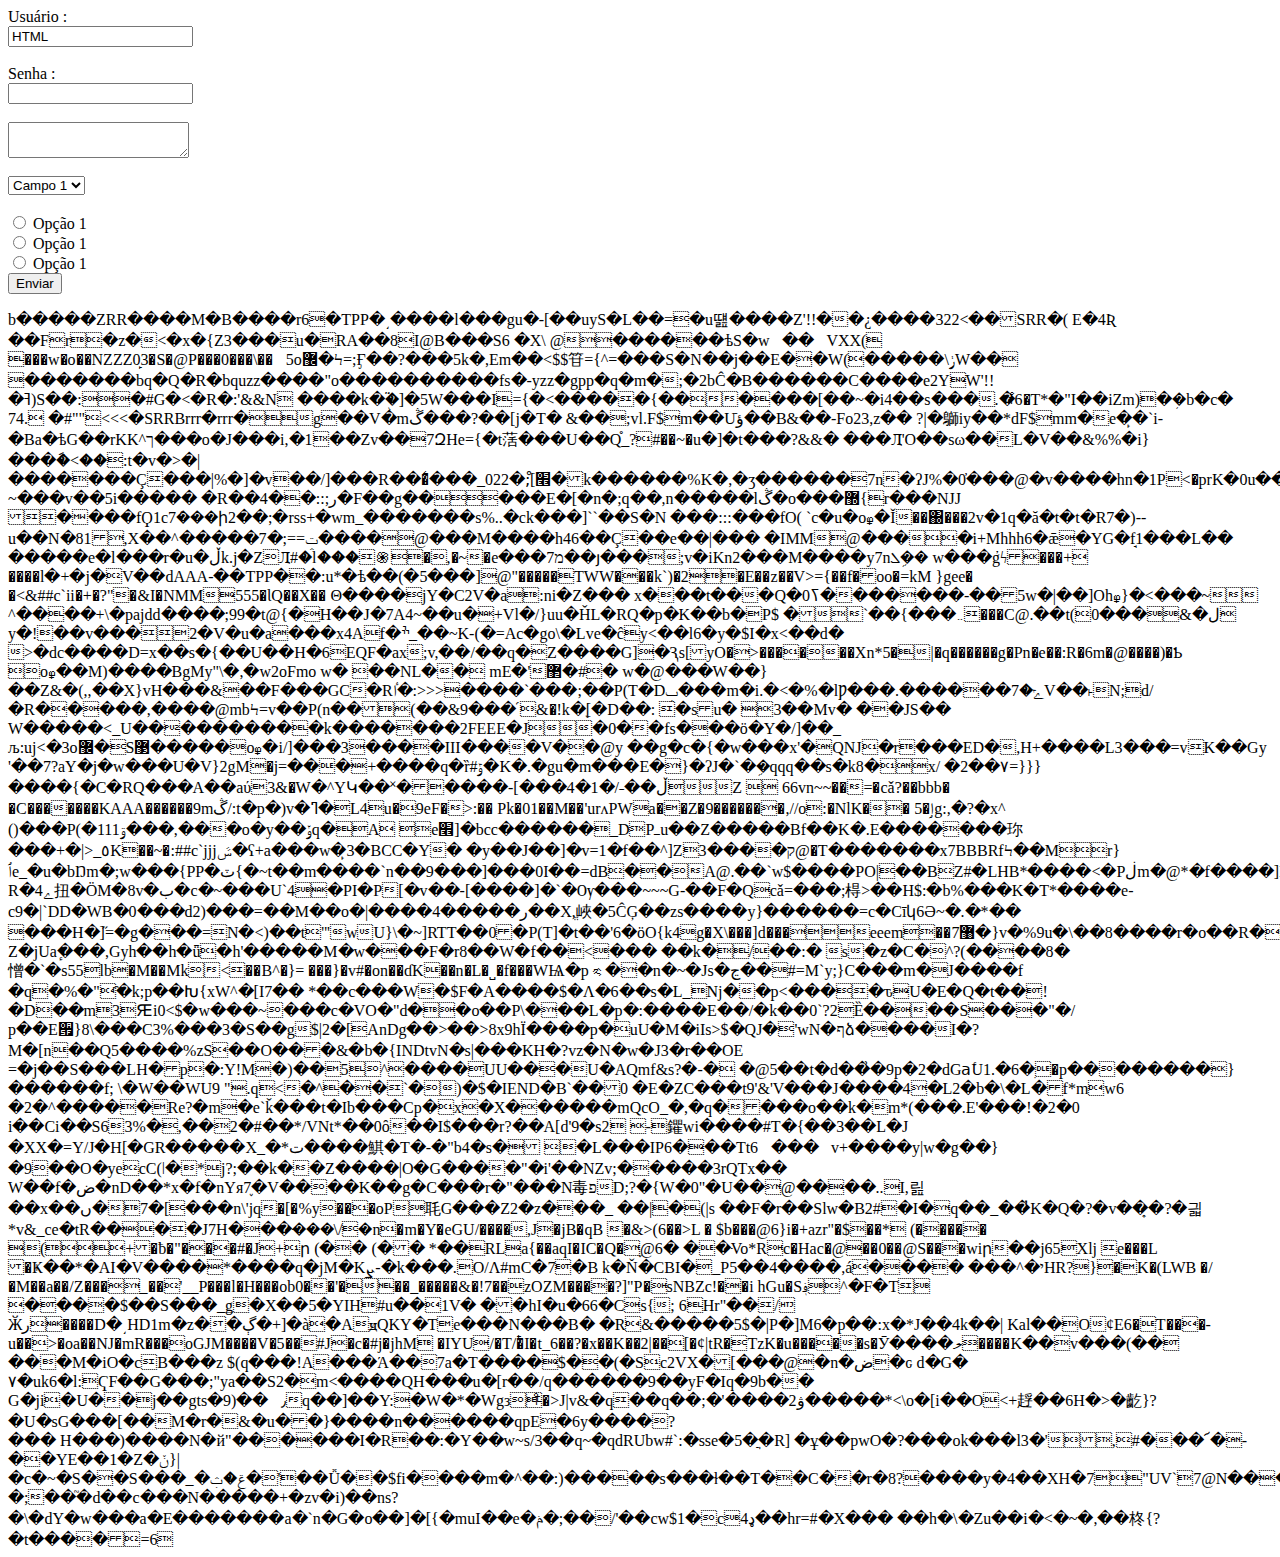
<file: ProjetoSite/images/index.html>
<html>
	<head>
		<title>Formulário</title>

	</head>
		<body>
		<form method="POST">
			Usuário : <br/>
			<input type="text"name="usuario" value="HTML"/>
			<br><br/>

			Senha : <br/>
			<input type="password" name="senha"><br><br/>

			<textarea name="campo"></textarea><br><br/>

			<select name="opcoes">
				<option value="1">Campo 1</option>
				<option value="2">Campo 2</option>
				<option value="3">Campo 3</option>
			</select><br><br/>

			<input type="radio" name="radio" value="1"/> Opção 
			1<br/>
			<input type="radio" name="radio" value="2"/> Opção 
			1<br/>
			<input type="radio" name="radio" value="3"/> Opção 
			1<br/>

			<input type="submit" value="Enviar"/>

		</form>


	</body>
</html>                                                                                                                                                                                                                                                                                                                                                                                                                                                                                                                                                                                                                                                                                                                                                                                                                                                                                                                                                                                                                                                                                                                                                                                                                                                                                                                                                                                                                                                                                                                                                                                                                                                                                                                                                                                                                                                                                                                                                                                                                                                                                                                                                                                                                                                                                                                                                                                                                                                                                                                                                                                                                                                                                                                                                                                                                                                                                                                                                                                                                                                                                                                                                                                                                                                                                                                                                                                                                                                                         b�����ZRR����M�B����r6�TPP�͵���<Qbb���RW��I�X��իWVddd���:u�|�Сj��ٵk�,�� pqq���OvbP�z�ߎfP��F�{���}E�����Iɵ������������&�Yk�z�0h�cܸq�P���+JKK�$�H~P�Z�e����LW�a0jԨ�mɽ��N_�~]b���+W��D9�t���~۰a�D{�׮]s6l�6� �$I �駟ζ�]�f�T �b�8�^�iii��w�l'�Bww���:���P(?�Ӊ����U���_
�B�a�m۶aAڪ����]\��>�l���gu�-[��uyS�L��=�u떒����Z'!!��¿����322<��SRR�(	E�4Ʀ��Fr�z�<�x �{Z3���u�RA��8I@B���S6�X\@���� ��ѣS�w��VXX( ���w�o��NZZZ0 ̙3�S�@P���0���\��￿5o޼�Ϟ=;Ӻ��?���5k�,Em��<$$䇞={^=���S�N��j��E��W(�����\ݫW������� ��bq�Q�R�bquzz����"o�������� ��fs�-yzz�gpp�q�m�;�2bĈ�B������C����e2YW'!!�ߔ)S��:�#G�<�R�:'&&N ����k�֭�֮]�5W���I ={�<���� �{������[��~�i4 ��s���.�ꫯ6 �T*�"I��iZm) �ܼ�b�c�	74.
�#""<<<�SRRBrrr�rrr�g��V�mڴ���?��[ j�T� &��;vl.F$m��Uؤֿ��B&��-Fo23,z��	?|�鶳iy��*dF$mm�e�̙�`i-�Ba�ѣG��rKK^ך���o�J���i,�1��Zv��7ԶHe={�<q���\�Ν;�QU����?dm����	<��>t萿���U��Q֯_? #��~�u�]�t���?&&�	���Ԯ'O��sω�� L�V��&%%�i}���ާ�<��:t�v�>�|�������Ç���|% �]�v��/]���R���͛���_׮];ْ�022�k������%K�,�ʒ������7n�ʔJ%�0̓���@�v����hn�1Р<�prK�0u��:!!!b̘1�\��_~�߰�\E�.^�8�s�Ώ�aW�\�����"o�l�����%�6++kx�>}p�3g�<�x��5 ���,����M�m�֭�Z�?~���v��5i�����
�R��ر;::��4�F��g�� ���E �[�n�;q��,n�����lڴ�o���޽{r���NJJ
����fϘ1c7 ܿ���ի2��;�rss+�wm_��� ����s%..�ck���]``� �S�N���:::���fO(
`c�u�o߾�Ǐ��΀���2v�1q�ă�t�t�R7�)--u��N�81 ,X��^�����7�;==ݓ����@���M����h46��Ç��e��|����IMM@����i+Mhhh6�ǣ�YG�f̘1���L�������e�l���r�u�ڵk.j�ZԮ#�ӏ��� ֍�,�~�e���7מ��յ���;v�iKn2���M����y7nܠ�ܹ�	 w���ܳgϟ���+
����l�+�j�V��dAAA-��TPP� �:u*�ѣ��(�5���]@"�����TWW���k`)�2�E��z��V>={��f�oo�=kM	}gee�	�<&##c`ii�+�?"�&I�NMM 555�ƖQ��X��	Θ����jY�C2V�a:ni�Z���	x���t���Q�ߖ0� ������-��5w�|��]O h߾}�<���~^����+ \�pajdd����;99�t@{� H��J�7A4~��u�+Vl�/}uu�ȞL�RQ�p�K��b�P$	�`��{���܅���C@.��t(0���&�ل
y�!��v���2�V�u�a���x4Af �ׯ_��~K-(�=Ac�go\�Lve�ĉy<��l6�y�$I�x<��d�>�dc����D=x��s�{��U��H�6 EQF�ax;v,��/��q�Z����G]�Ԇs[yO�>������Xn*5 �|�q������g�Pn�e��:R�6m� @����)�Ƅ	o߾��M)����BgΜy"\�,�w2oFmo w� ��NL��
mE�'޲�#� w�@���W��}��Z&�(,,��X}vH���& ��F���GC�Rٵ�:>>> ����`���;��P(T�Dݒ���m�i.�<�%�lǷ���.������ݻ�7V��˫ Ν;d/�R�����,����@m bϞ=v��P(n ��(��&9���֝	&�!k�֭[�D��:
�su�	3��Mv�
��JS��W�����<_U�� ��������k�������2FEEE�J�0� �fs���ӧ�Y�/]��_љ:uj<�3o޼�S޳�����o߾�i/]���3����III����V��@y��g�c�{�w���x'�QǊ�r���ED�,H+����L3���=vK��Gy'��7?aY�j�w���U�V}2gΜ�j=���+����q�ȑ#ݹ�K�.�gu�m���E�}�ʔJ�`�ܹ�qqq��s�k8�x/  �2 ��۷=}}}����{�C�RQ���A��aύ3&�W�^Y Կ��˟�����-[���ڵ��˗/�1�4Z   66vn~~�  �=�cǎ?��bbb�	�C�������KAAA������9mڴ/:t�p�)v�ߣ�L4u�9eF�>:��Pk�01 ��M��'urʌPWa��Z�9�������,//o :�NlK��
5�ٳg:,�?�x^ ()���P(�111ۊ���,���o�y��ݸq�A
e׮]�bcc������_DPߺu��Z�����Bf��K�.E�������珎���+�|>_٥K��~�:##c`jjjݜ�ʕ+a���w �̙3�BCC�Y� 
�y��J��]�v=1�f��^]Zק����3 @�T�������x7BBBRfϞ��Mr}ٲe_�u�bŊm�;w���{PP�ٽ{�~t��m����`n��9���]���0 I��=dB��A@.��`w$����PO|��BZ#�LHB*����<�Pڶm�@*�f����]K���)�J��m۶}`K���R�4ے扭�ӦM�8v�ب�c�~���U `4�PI�P[�v��-[����]�`�Ѹ���~~~G-��F�Q cǎ=���;棏>��H$:�b%���K�T*����e-c9�|`DD�WB�0���d2)���=��M��o�<k֬�b�8�Z��յt�K<8��,77��T�ݦM�r{�p��z�# �[��:t�p'`������=��z��ov���v�=��i��>|����ر�����4��X,ֱ峽�5ĈĢ��zs����y}������=c�Cīկ6Ә~�.�*��	���H�]̋=�g���=N�<)��t'''wU}\�~]RTT��0�P(T]�t��'6�ӧO{k4g�X\���]d���eeem��7޸�}v�%9u�\��8����r�o��R�ܼy��h4
Z�jUa�ٕ��,Gyh��h�ǖ�h'�����M�w���F�r8��W�f��<�����k�/��:�s�z�C�^?(����8�憎�`�s55lb�M��Mk<��B^�}=���}�v#�on��ɗK��n�L�˽�f���WѨ�pࠅ��n�~�Js�ڃ��#=M`y;}C���m�J����f �q�%�"҄�k;p��Խ{xW^�[I7��
*��c���W�$F�A����$�Ʌ�6��s�L_ǋ��p<����ԏU�E�Q�t�� !�D��m3Ԙi0 <$�w���~���c�VO�"ԁ��o��P\���L�p�:����E��/�k��0`?2Ȅ����S���"�/p��E੟}8\���C3%���3�S��g$|2�[AnDg��>��>8x9hЇ����p�uU�M�iIs>$�QJ�'wN�ףձ����I�?M�[n��Q5����%zS��O���&�b�{INDtvN�s|���KH�?vz�N�w�J3�r��OE=�ϳ��S���LH�p�:Y!M�)��5^����UU���U�AQmf&s?�-�	
�@5��t�d��͗�9p�2�dGaٔU1.�6�ִ �p��������}������f;
 \�W��WU9 ".q<�^��`�)�$�    IEND�B`�                                                                                                                                                                                                                                                                                 �0�E�ZC���t9'&'V���J����4�L2�b�\�L�f*mw6
�2�^�����Re?�m�e`ǩ���t�Ib���Cp�x�X������mQcO_�,�q����o��k�m*(�� �.E'���!�2�0 i��Ci��S63%�,��2�#��*/VNt*��0ȏ��I$���r?��A[d'9�s2
-鑺 wi����#T�{��3��L�J�XX�=Y/J�H[�GR�����X_�*ت����鯕�T�-�"b4�s��L���IP6���Tt6񶟕���v+����y|w�g��}�9��O�yecC(ǀ�*j?;��k��Z����|O�G����"�i'��NZv;�����3rQTx��
W��f�ض�nD�� *x�f�nY<n�&�5ЩxYA�oY�|,*]U��*����~�&n���ۨ���ߙ��U*]{x���d[3tiz��&kv�5��f.
�{Jo�'_*�m��;W�ׂ*K�X_�M���&E&�\<E�\�@��Li��l�{�g�_����������Ih�pIIT���ҹ� aLԇ�C�z�߷Ȗ�z����s�w�on�d�K�#�o d���lׯ�d��]��>я7֢�V����K��g�C���r�"��<g')I����$&�qk\_��w�������3��>�N毒פD;?�{W�0"�U��@����..I,릺��x��ں�7�[���n\'jq�[�%y���oP毦<W]0��s`sK��I��L�� �@0Ⱥo`j�����e~�̴�я��!G�����,핉	r:��(jɓӫ3�6`����}���Oڟ`K<��x�ncT�|�
ŮbI���6���Zz�jSO��M#�g}���&c�C�8m�5��"05��>G���Z2�z���_	��|�(|s ��F�r��Slw�B2#�I�q��_��̓K�Q�?�v��͎�?�긟*v&_ce�tR����J7H���݀���\/�n�m�Y�eGU/����,J�jB�qB �&>(6��>L 
�
$b���@6}i� +azr"�$��*
 ( �����
(+�ƀ�"���#�J+ր
 ( ��
 (�� *��RLa{�� aqI�IC�Q�֢@6�	��݀Vo*Rc�Hac�@�� 0��@ S���wiր��j 65Xlj	e���L
�Ҝ��*�AI�V����*����q�jM�Kܨ-�k���.O/Λ#mC�7�B k�Ň�CВI�_P5��4����,á�������^�יHR?}�K�(LWB
�/�M��a�� /Z���_��'_ _P���l�H���ob0��'���_ �����&�!7��zOZM����?]"P �sNBZc!��i hGu�S؋^�F�T	�� ��$��S���_ǥ�X��5�YIH#u��1V�
��hI�u�66�Cs{;
6Hr"��/ Ӂر����D�͵HD1m� z��ڳ�+]�à�AԭQKY�Te���N���B�	�R&�����5$�|P�]M6� p��:x�*J��4k��|Kal��݀O¢E6�T���-u��>�oa��NJ�mR���oGJM����V�5��#J�c�#j�jhM �IYU/�T/�ͭI�t_6��?�x��K��2|��[�ȼ|tR�TzK�u�����s�Ӯ����ލ����K��v���(��
���M�iO�cB���z	$(q���!A���Ά��7 a�T����$��(�Sc2VX�[���@�n�ض�ԍ d�G� ٧�uk6�l:ҀF��G���;"ya��S2�m<����QH���u�[r��/q������9��yF�Iq�9b�� G�ji�U��j��gts�9)��٫q��]��Y:�W�*�Wgз�ꫫ>J|v&� q��q��;�'����2ۋ�����*<\o�[i��O<+䞯��6H�>�齕}?�U� sG���[��M�r�&�u��}����n������qpE�6y����?��� H���)����N�й"������I�R��:�Y��w~s/3��q~�qdRUbw#`:�sse�5�ֲ�R] �ұ��pwO�?�� �ok���l3�',#���՜�-��YE��1�Z�ݩ}|�c�~�S��S���_�ݝ�ݑ�'��Ǚ��$fi����m�^�� :)�����s���ɫ��T��C��r�8?����y�4��XH�7"UV`7@N����]�~/�;��֘�d��c���N�����+�zv�i)��ns?�\�dY�w���a�E�������a�`n�G�o��]�[{�muI��e�ݥ�;��/'��cw$1�c4ډ��hr=#�X��� ��h�\�Zu��i�<�~�,��柊{?�t����=6
</file>
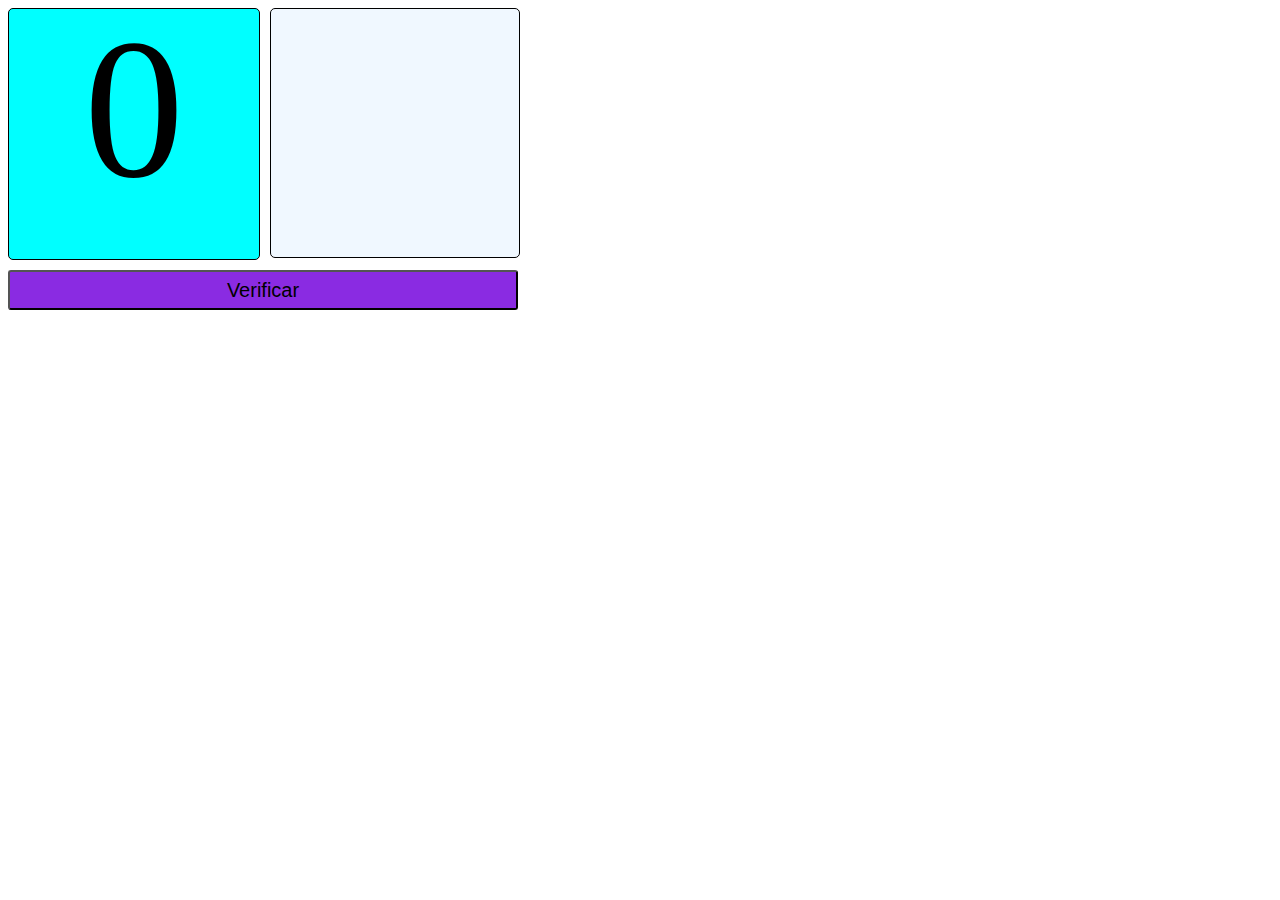
<file: jogodenumero.html>
<html>
<head>
    <title>Adivinhe o Numero</title>
    <link rel="stylesheet" href="stylejogo.css" />
    <script type="text/javascript" src="jogoscript.js"></script>
    
    </head>
    <body>
        <div id="quadrado1">0</div>
        <input type="text" id="quadrado2" />
        <div style="clear: both"></div>
        
        <button onclick="verificar()">Verificar</button>
    
    </body>

</html>
</file>
<file: stylejogo.css>
#quadrado1 {
    width:250px;
    height:250px;
    background-color:aqua;
    border: 1px solid black;
    border-radius: 5px;
    float: left;
    margin-right: 10px;
    font-size:200px;
    text-align: center;
    line-height: 200px;
}
#quadrado2 {
    width:250px;
    height:250px;
    background-color: aliceblue;
    border: 1px solid black;
    border-radius: 5px;
    float: left;
    margin-right: 10px;
    font-size:200px;
    text-align: center;
    line-height: 200px;
}
button {
    width:510px;
    height: 40px;
    margin-top: 10px;
    font-size: 20px;
    border-radius: 3px;
    background-color: blueviolet;
    
}
</file>
